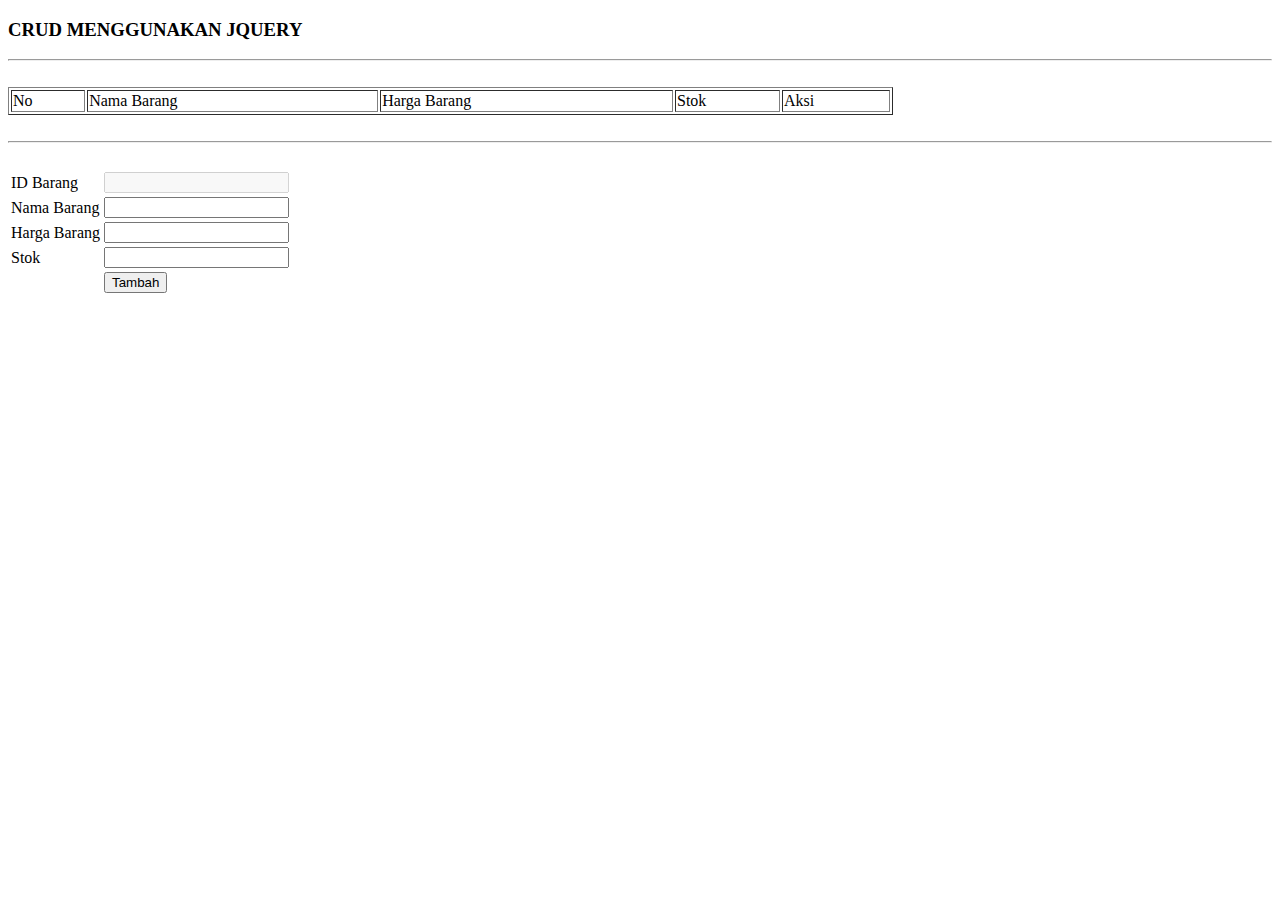
<file: crud_jquery/index.html>
<!DOCTYPE html>
<html lang="en">
<head>
    <meta charset="UTF-8">
    <meta name="viewport" content="width=device-width, initial-scale=1.0">
    <title>CRUD menggunakan Ajax</title>
    <script type="text/javascript" src="../jquery.js"></script>
    <script type="text/javascript" src="js/script.js"></script>
</head>
<body>
    <h3>CRUD MENGGUNAKAN JQUERY</h3> <hr><br>
    <table border="1" style="width: 70%;">
        <thead>
            <tr>
                <td>No</td>
                <td>Nama Barang</td>
                <td>Harga Barang</td>
                <td>Stok</td>
                <td>Aksi</td>
            </tr>
        </thead>
        <tbody class="targetData">

        </tbody>
    </table>
    <br><hr><br>
    <table>
        <tr><td>ID Barang</td><td><input type="text" class="txt_id" disabled></td></tr>
        <tr><td>Nama Barang</td><td><input type="text" class="txt_nama_barang"></td></tr>
        <tr><td>Harga Barang</td><td><input type="number" class="txt_harga_barang"></td></tr>
        <tr><td>Stok</td><td><input type="number" class="txt_stok"></td></tr>
        <tr>
            <td></td>
            <td>
                <button class="btn_tambah">Tambah</button>
                <button class="btn_ubah" style="display: none;">Simpan</button>
                <button class="btn_batal" style="display: none;">Batal</button>
            </td>
        </tr>
    </table>
</body>
</html>
</file>
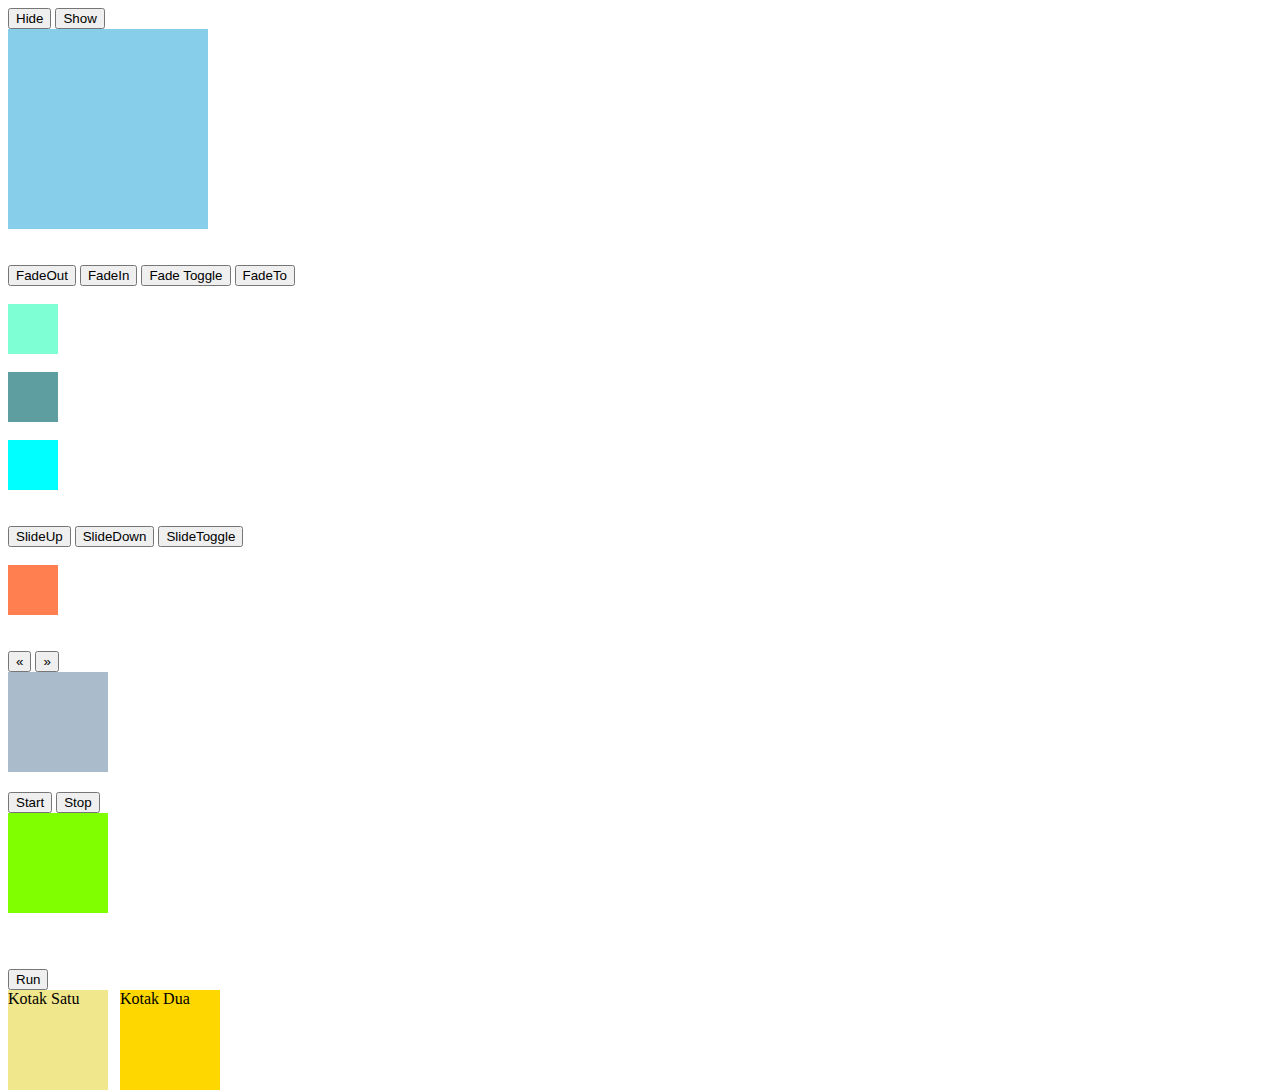
<file: effect_jquery/index.html>
<!DOCTYPE html>
<html lang="en">
<head>
    <meta charset="UTF-8">
    <meta name="viewport" content="width=device-width, initial-scale=1.0">
    <title>Belajar Effect Jquery</title>
    <script type="text/javascript" src="../jquery.js"></script>
    <script type="text/javascript" src="script.js"></script>
</head>
<body>
    <button id="hide">Hide</button>
    <button id="show">Show</button>
    <div id="kotak" style="width: 200px; height: 200px; background-color: skyblue;"></div> <br><br>

    <button id="fadeout">FadeOut</button>
    <button id="fadein">FadeIn</button>
    <button id="fadetoggle">Fade Toggle</button>
    <button id="fadeto">FadeTo</button>
    <br><br>
    <div class="box1" style="width: 50px; height: 50px; background-color: aquamarine;"></div> <br>
    <div class="box2" style="width: 50px; height: 50px; background-color: cadetblue;"></div> <br>
    <div class="box3" style="width: 50px; height: 50px; background-color: cyan;"></div> <br><br>

    <button id="slideup">SlideUp</button> 
    <button id="slidedown">SlideDown</button>
    <button id="slidetoggle">SlideToggle</button>
    <br><br>
    <div id="slide" style="background-color: coral; width: 50px; height: 50px;"></div> <br><br>

    <!-- efek animate -->
    <button id="kiri">&laquo;</button>
    <button id="kanan">&raquo;</button> <br>
    <div id="animate-box" style="background-color: #abc; margin: auto; width: 100px; height: 100px; position: absolute;"></div>

    <!-- efek clearqueue -->
    <button id="start" style="margin-top: 120px;">Start</button>
    <button id="stop" style="margin-top: 120px;">Stop</button><br>
    <div class="clearqueue-box" style="position: absolute; background-color: chartreuse; margin: auto; width: 100px; height: 100px;"></div> <br><br>

    <!-- efek delay -->
     <button id="delay" style="margin-top: 120px;">Run</button>
     <div id="kotak-satu" style="position: absolute; background-color: khaki; margin-top: auto; height: 100px; width: 100px; float: left;">Kotak Satu</div>
     <div id="kotak-dua" style="position: absolute; background-color: gold; margin-top: auto; height: 100px; width: 100px; float: left; left: 120px;">Kotak Dua</div>
</body>
</html>
</file>
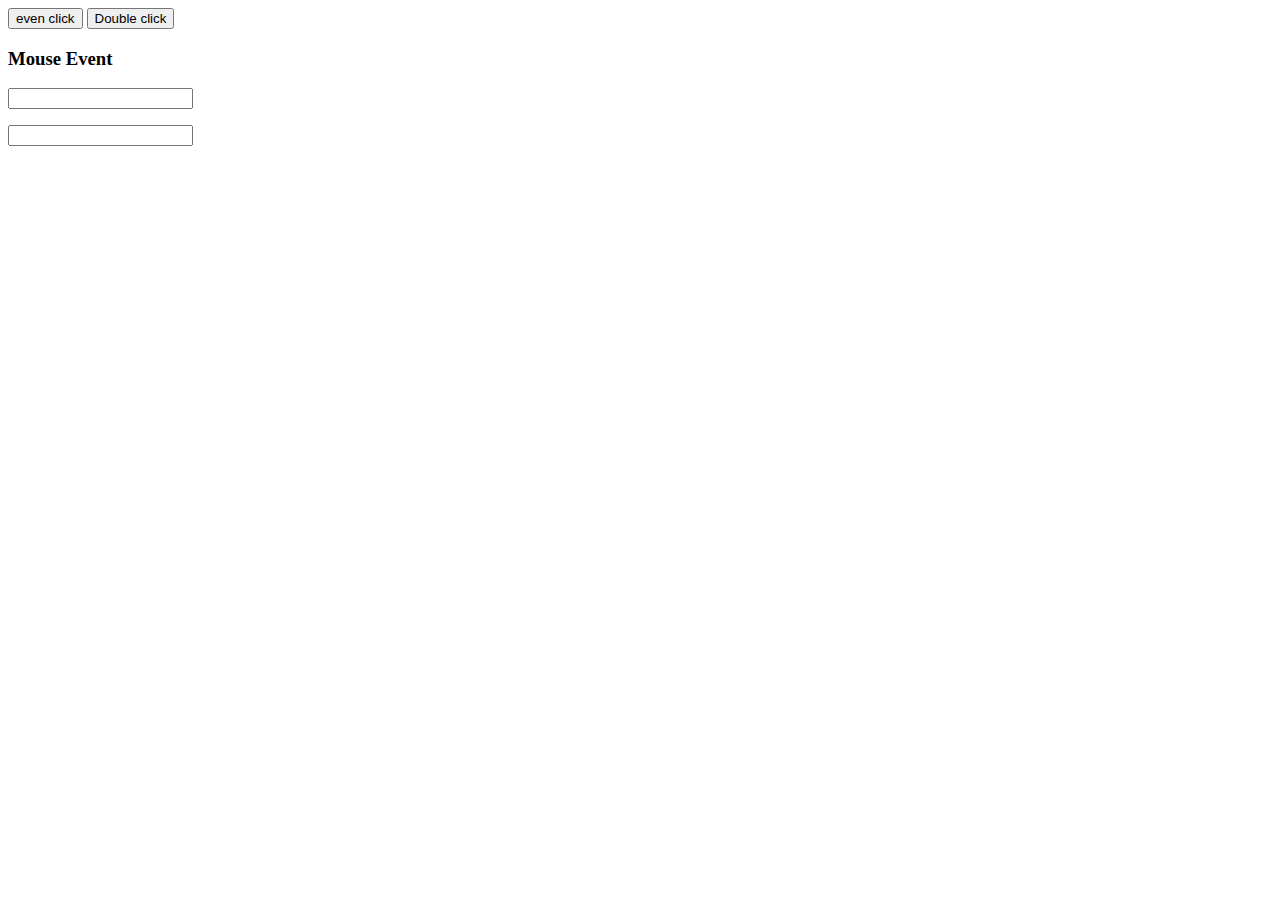
<file: event_jquery/index.html>
<!DOCTYPE html>
<html lang="en">
<head>
    <meta charset="UTF-8">
    <meta name="viewport" content="width=device-width, initial-scale=1.0">
    <title>Belajar Event Jquery</title>
    <script type="text/javascript" src="../jquery.js"></script>
    <script type="text/javascript" src="script.js"></script>
</head>
<body>
    <button id="click">even click</button>

    <button id="double">Double click</button>

    <h3 class="mouse">Mouse Event</h3>

    <input type="text" name="" id="keydown">
    <p id="pesan_keydown"></p>

    <input type="text" name="" id="keyup">
    <p id="pesan_keyup"></p>
</body>
</html>
</file>
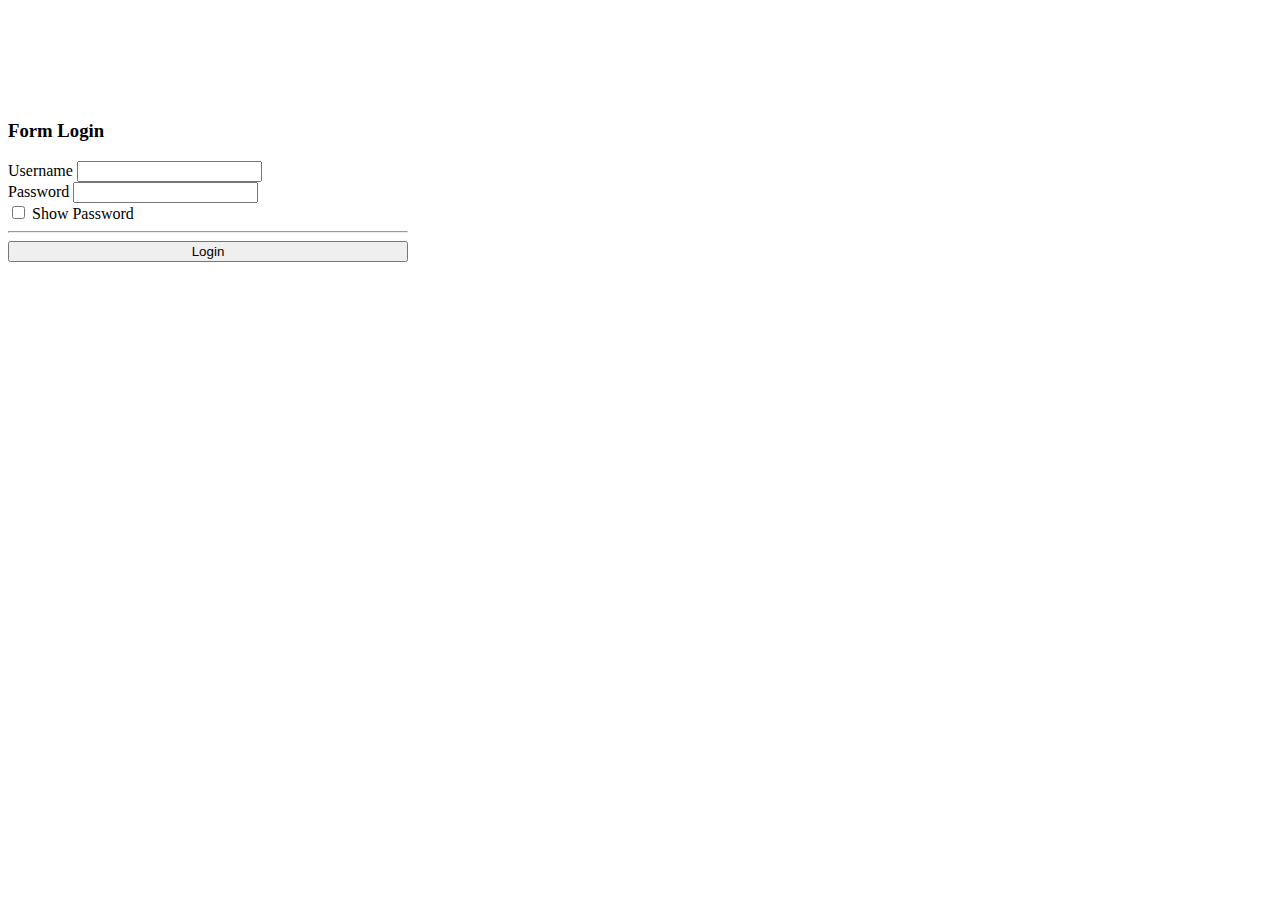
<file: password/index.html>
<!doctype html>
<html lang="en">
  <head>
    <!-- Required meta tags -->
    <meta charset="utf-8">
    <meta name="viewport" content="width=device-width, initial-scale=1, shrink-to-fit=no">

    <!-- Bootstrap CSS -->
    <link rel="stylesheet" href="https://cdn.jsdelivr.net/npm/bootstrap@4.6.2/dist/css/bootstrap.min.css" integrity="sha384-xOolHFLEh07PJGoPkLv1IbcEPTNtaed2xpHsD9ESMhqIYd0nLMwNLD69Npy4HI+N" crossorigin="anonymous">
    <script type="text/JavaScript" src="../jquery.js"></script>
    <script type="text/JavaScript" src="script.js"></script>

    <title>Hello, world!</title>
  </head>
  <body>
    <div class="card mx-auto" style="width: 25rem; margin-top: 120px;">
        <div class="card-body">
            <h3>Form Login</h3>
            <div class="form-group">
                <label>Username</label>
                <input type="text" name="" class="form-control">
            </div>
            <div class="form-group">
                <label>Password</label>
                <input type="password" name="" class="form-control" id="password">
            </div>
            <input type="checkbox" id="checkbox"> Show Password
            <hr>
            <button class="btn btn-primary" style="width: 100%;">Login</button>
        </div>
    </div>

    <!-- Optional JavaScript; choose one of the two! -->

    <!-- Option 1: jQuery and Bootstrap Bundle (includes Popper) -->
    <script src="https://cdn.jsdelivr.net/npm/jquery@3.5.1/dist/jquery.slim.min.js" integrity="sha384-DfXdz2htPH0lsSSs5nCTpuj/zy4C+OGpamoFVy38MVBnE+IbbVYUew+OrCXaRkfj" crossorigin="anonymous"></script>
    <script src="https://cdn.jsdelivr.net/npm/bootstrap@4.6.2/dist/js/bootstrap.bundle.min.js" integrity="sha384-Fy6S3B9q64WdZWQUiU+q4/2Lc9npb8tCaSX9FK7E8HnRr0Jz8D6OP9dO5Vg3Q9ct" crossorigin="anonymous"></script>

    <!-- Option 2: Separate Popper and Bootstrap JS -->
    <!--
    <script src="https://cdn.jsdelivr.net/npm/jquery@3.5.1/dist/jquery.slim.min.js" integrity="sha384-DfXdz2htPH0lsSSs5nCTpuj/zy4C+OGpamoFVy38MVBnE+IbbVYUew+OrCXaRkfj" crossorigin="anonymous"></script>
    <script src="https://cdn.jsdelivr.net/npm/popper.js@1.16.1/dist/umd/popper.min.js" integrity="sha384-9/reFTGAW83EW2RDu2S0VKaIzap3H66lZH81PoYlFhbGU+6BZp6G7niu735Sk7lN" crossorigin="anonymous"></script>
    <script src="https://cdn.jsdelivr.net/npm/bootstrap@4.6.2/dist/js/bootstrap.min.js" integrity="sha384-+sLIOodYLS7CIrQpBjl+C7nPvqq+FbNUBDunl/OZv93DB7Ln/533i8e/mZXLi/P+" crossorigin="anonymous"></script>
    -->
  </body>
</html>
</file>
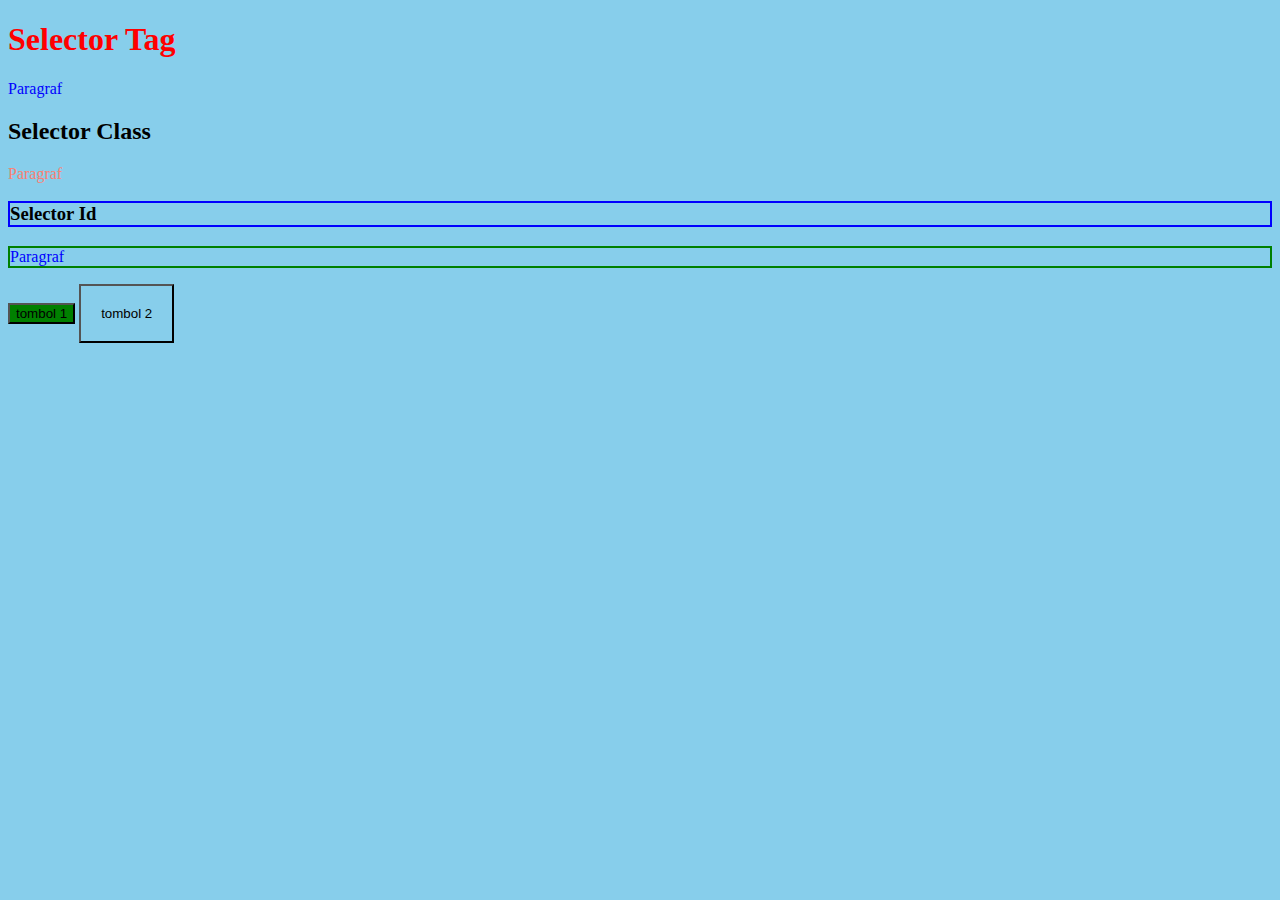
<file: selector_jquery/index.html>
<!DOCTYPE html>
<html lang="en">
<head>
    <meta charset="UTF-8">
    <meta name="viewport" content="width=device-width, initial-scale=1.0">
    <title>Selector Pada Jquery</title>
    <script type="text/javascript" src="../jquery.js"></script>
    <script type="text/javascript" src="script.js"></script>
</head>
<body>
    <div>
        <h1>Selector Tag</h1>
        <p>Paragraf</p>
    </div>

    <div>
        <h2 class="judul">Selector Class</h2>
        <p class="isi">Paragraf</p>
    </div>

    <div>
        <h3 id="header">Selector Id</h3>
        <p id="paragraf">Paragraf</p>
    </div>

    <!-- selector berdasarkan type submit atau checkbox dll -->
     <input type="submit" name="" id="" value="tombol 1">
     <input type="button" name="" id="" value="tombol 2">
</body>
</html>
</file>
